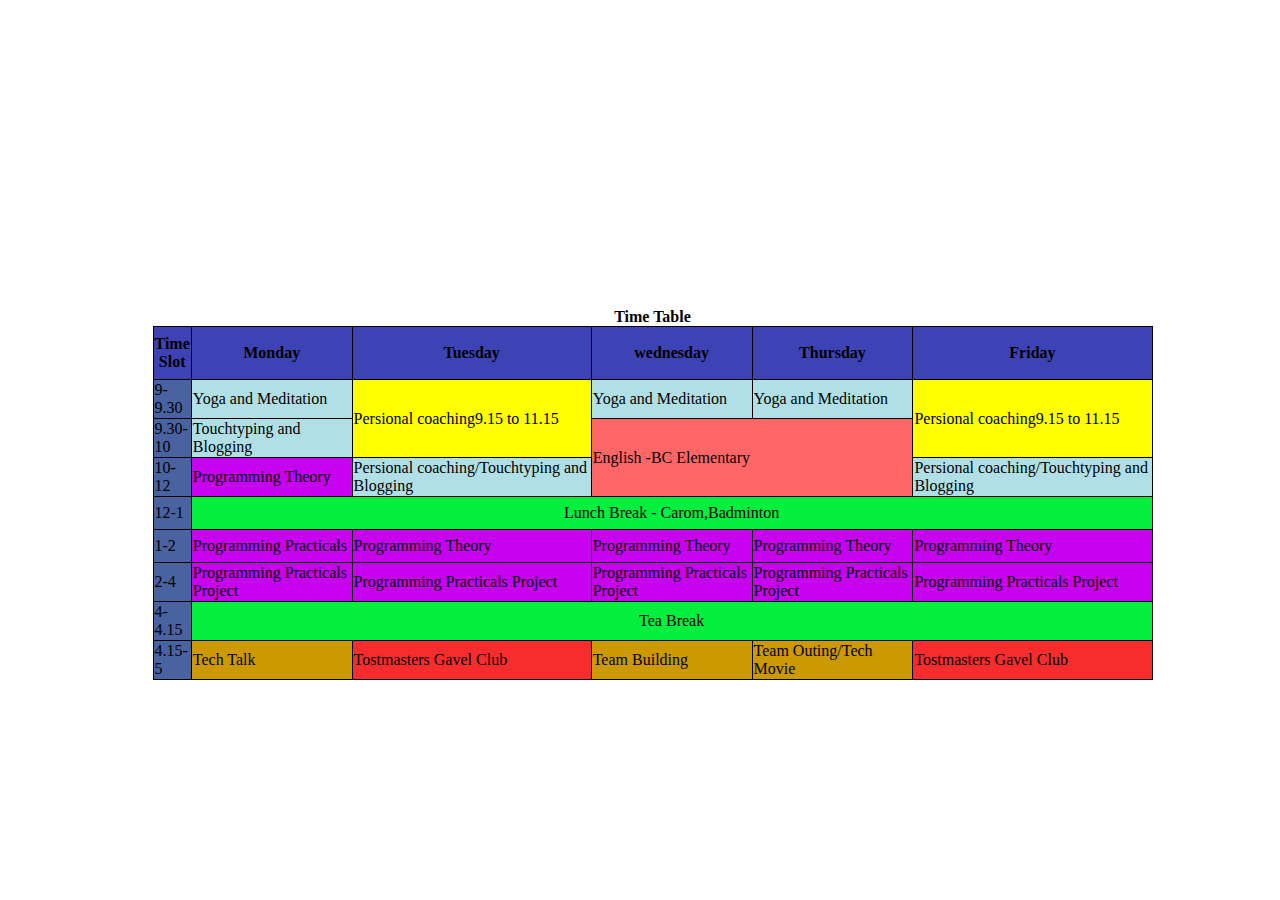
<file: Time_Table/timetable.html>
<!DOCTYPE html>
<html>
  <head>
    <meta charset="utf-8">
    <title>Time table</title>
    <link href="timetable.css" rel="stylesheet" type="text/css" media="screen"/>
  </head>
  <body>
    <div class="bot">
    <table align="center">
      <caption><b>Time Table</b></caption>
      <col class="numcol">

      <tr class="firstline"><!--first raw-->
        <th>Time Slot</th>
        <th>Monday</th>
        <th>Tuesday</th>
        <th>wednesday</th>
        <th>Thursday</th>
        <th>Friday</th>
      </tr>


        <tr><!--second raw-->
          <td>9-9.30</td>
          <td class="powderblue">Yoga and Meditation</td>
          <td rowspan="2" class="yellow">Persional coaching9.15 to 11.15</td>
          <td class="powderblue">Yoga and Meditation</td>
          <td class="powderblue">Yoga and Meditation</td>
          <td rowspan="2" class="yellow">Persional coaching9.15 to 11.15</td>
        </tr>

        <tr><!--3rd raw-->
          <td>9.30-10</td>
          <td class="powderblue">Touchtyping and Blogging</td>
          <td rowspan="2" colspan="2" class="lightred">English -BC Elementary</td>

      </tr>

        <tr><!--4th raw-->
          <td>10-12</td>
          <td class="purple">Programming Theory</td>
          <td class="powderblue">Persional coaching/Touchtyping and Blogging</td>
          <td class="powderblue">Persional coaching/Touchtyping and Blogging</td>
        </tr>

        <tr><!--5th raw-->
          <td>12-1</td>
          <td colspan="6" class="green">Lunch Break - Carom,Badminton</td>
        </tr>

        <tr><!--6th raw-->
          <td>1-2</td>
          <td class="purple">Programming Practicals</td>
          <td class="purple">Programming Theory</td>
          <td class="purple">Programming Theory</td>
          <td class="purple">Programming Theory</td>
          <td class="purple">Programming Theory</td>
        </tr>

        <tr><!--7th raw-->
          <td>2-4</td>
          <td class="purple">Programming Practicals Project</td>
          <td class="purple">Programming Practicals Project</td>
          <td class="purple">Programming Practicals Project</td>
          <td class="purple">Programming Practicals Project</td>
          <td class="purple">Programming Practicals Project</td>
        </tr>


        <tr><!--8th raw-->
          <td>4-4.15</td>
          <td colspan="6" class="green">Tea Break</td>
        </tr>

        <tr><!--9th raw-->
          <td>4.15-5</td>
          <td class="darkyellow">Tech Talk</td>
          <td class="red">Tostmasters Gavel Club</td>
          <td class="darkyellow">Team Building</td>
          <td class="darkyellow">Team Outing/Tech Movie</td>
          <td class="red">Tostmasters Gavel Club</td>
        </tr>



    </table>
  </div>
  </body>
</html>
</file>
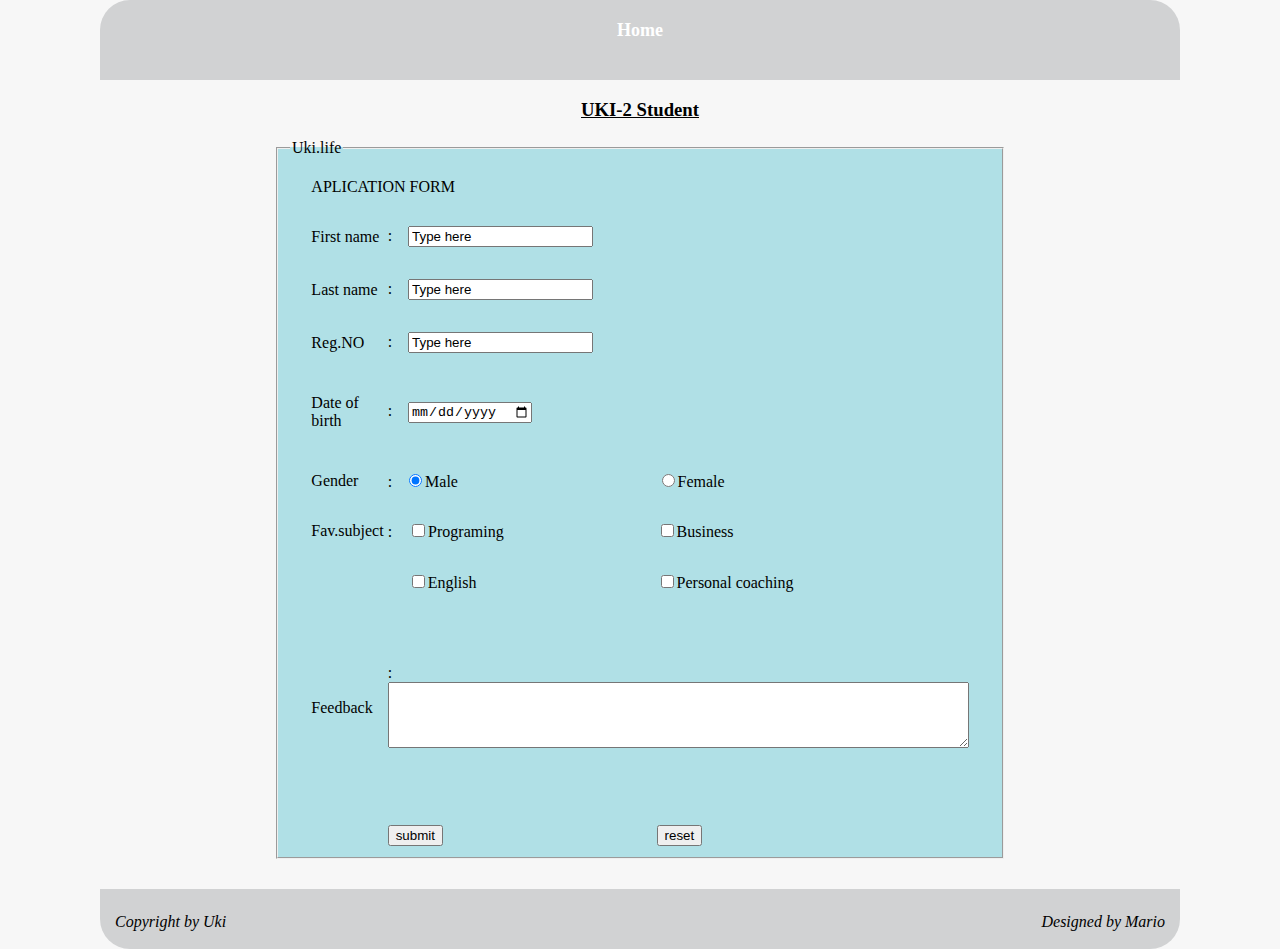
<file: UKI project/form.html>
<!DOCTYPE html>
<html>
  <head>
    <meta charset="utf-8">
    <title>uki</title>
    <link rel="stylesheet" type="text/css" href="css/style.css">
  </head>
  <body id="main-container">
    <div class="header header-link">
      <a href="index.html">Home</a>
    </div>
      <center> <h3><u>UKI-2 Student</u></h3> </center>
<center><fieldset style="width:700px;background-color:powderblue;height:700px;">
  <legend>Uki.life</legend>


    <table width="100px" height="700px" align="center">

  <tr>
    <td colspan="3">APLICATION FORM</td>
  </tr>

  <tr>
    <td>First name</td>
    <td colspan="2">
      :&nbsp&nbsp&nbsp
      <input type="text" name="firstname" value="Type here">
    </td>
  </tr>

  <tr>
    <td>Last name</td>
    <td colspan="2">:&nbsp&nbsp&nbsp
      <input type="text" name="lastname" value="Type here">
    </td>
  </tr>

  <tr>
    <td>Reg.NO</td>
    <td colspan="2">:&nbsp&nbsp&nbsp
      <input type="text" name="reg_no" value="Type here">
    </td>
  </tr>

  <tr>
    <td>Date of birth</td>
    <td colspan="2">:&nbsp&nbsp&nbsp
      <input type="date" name="date_of_birth" value="Type here">
    </td>
  </tr>

  <tr>
    <td>Gender</td>
    <td>:&nbsp&nbsp&nbsp<input type="radio" name="gender" value="male" checked>Male
    </td>
    <td><input type="radio" name="gender" value="female">Female
    </td>
  </tr>

  <tr>
    <td>Fav.subject</td>
    <td>:&nbsp&nbsp&nbsp
    <input type="checkbox" name="programing" value="check">Programing
    </td>
    <td><input type="checkbox" name="business" value="check">Business</td>
  </tr>

  <tr>
    <td></td>
    <td>&nbsp&nbsp&nbsp&nbsp&nbsp<input type="checkbox" name="English" value="check">English</td>
    <td><input type="checkbox" name="personal_coaching" value="check">Personal coaching</td>
  </tr>

  <tr>
    <td>Feedback</td>
    <td colspan="2">:&nbsp&nbsp
      <textarea name="feedback" rows="4" cols="70"></textarea>
    </td>
  </tr>

  <tr>
    <td></td>
    <td>
      <input type="submit" name="submit" value="submit">
    </td>
    <td>
      <input type="reset" name="reset" value="reset">
    </td>
  </tr>
    </table>
  </fieldset></center>
  <div class="footer">
    <div class="copyright">
      <p>Copyright by Uki</p>
    </div>
    <div class="designedby">
      <p>Designed by Mario</p>
    </div>

  </div>
  </body>
</html>
</file>
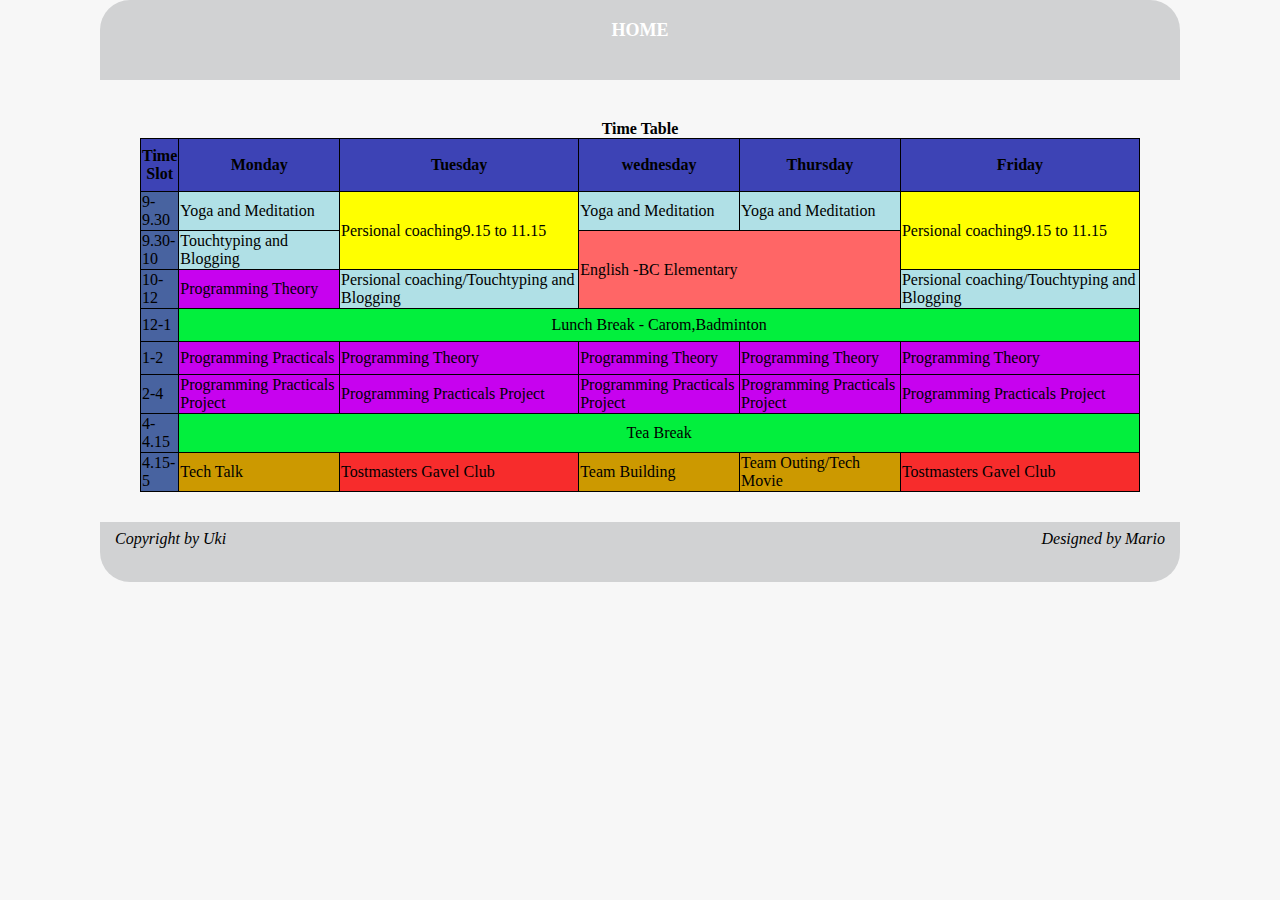
<file: UKI project/timetable.html>
<!DOCTYPE html>
<html>
  <head>
    <meta charset="utf-8">
    <title>Time table</title>
    <link type="text/css" rel="stylesheet" href="css/timetable.css" media="screen"/>
    <link type="text/css" rel="stylesheet" href="css/style.css" media="screen"/>

  </head>
  <body id="main-container">
    <div class="header header-link">
    <a href="index.html" >HOME </a>
  </div>

    <div class="bot">
    <table align="center">
      <caption><b>Time Table</b></caption>
      <col class="numcol">

      <tr class="firstline"><!--first raw-->
        <th>Time Slot</th>
        <th>Monday</th>
        <th>Tuesday</th>
        <th>wednesday</th>
        <th>Thursday</th>
        <th>Friday</th>
      </tr>


        <tr><!--second raw-->
          <td>9-9.30</td>
          <td class="powderblue">Yoga and Meditation</td>
          <td rowspan="2" class="yellow">Persional coaching9.15 to 11.15</td>
          <td class="powderblue">Yoga and Meditation</td>
          <td class="powderblue">Yoga and Meditation</td>
          <td rowspan="2" class="yellow">Persional coaching9.15 to 11.15</td>
        </tr>

        <tr><!--3rd raw-->
          <td>9.30-10</td>
          <td class="powderblue">Touchtyping and Blogging</td>
          <td rowspan="2" colspan="2" class="lightred">English -BC Elementary</td>

      </tr>

        <tr><!--4th raw-->
          <td>10-12</td>
          <td class="purple">Programming Theory</td>
          <td class="powderblue">Persional coaching/Touchtyping and Blogging</td>
          <td class="powderblue">Persional coaching/Touchtyping and Blogging</td>
        </tr>

        <tr><!--5th raw-->
          <td>12-1</td>
          <td colspan="6" class="green">Lunch Break - Carom,Badminton</td>
        </tr>

        <tr><!--6th raw-->
          <td>1-2</td>
          <td class="purple">Programming Practicals</td>
          <td class="purple">Programming Theory</td>
          <td class="purple">Programming Theory</td>
          <td class="purple">Programming Theory</td>
          <td class="purple">Programming Theory</td>
        </tr>

        <tr><!--7th raw-->
          <td>2-4</td>
          <td class="purple">Programming Practicals Project</td>
          <td class="purple">Programming Practicals Project</td>
          <td class="purple">Programming Practicals Project</td>
          <td class="purple">Programming Practicals Project</td>
          <td class="purple">Programming Practicals Project</td>
        </tr>


        <tr><!--8th raw-->
          <td>4-4.15</td>
          <td colspan="6" class="green">Tea Break</td>
        </tr>

        <tr><!--9th raw-->
          <td>4.15-5</td>
          <td class="darkyellow">Tech Talk</td>
          <td class="red">Tostmasters Gavel Club</td>
          <td class="darkyellow">Team Building</td>
          <td class="darkyellow">Team Outing/Tech Movie</td>
          <td class="red">Tostmasters Gavel Club</td>
        </tr>



    </table>
  </div>

  <div class="footer">
    <div class="copyright">
      Copyright by Uki
    </div>
    <div class="designedby">
      Designed by Mario
    </div>
  </div>
  </body>
</html>
</file>
<file: Time_Table/timetable.css>
.bot{
  padding: 300px 75px 75px 100px;
}


table{
    width: 1000px;
    border: 1px solid black;
    height: auto;
    border-collapse: collapse;
    font-family: "Times New Roman", Times, serif;
  }
  th{
    border: 1px solid black;
    border-collapse: collapse;
    height: 50px;
  }
  td{
    border: 1px solid black;
    height: 30px;
    border-collapse: collapse;
  }
  caption{
    caption-side:center;
  }

.numcol {
  background-color: #4863A0;
  width: 30px;
}

.firstline {
  background-color: #3D43B5;
}

.purple{
  background-color: #c702ef;
}

.green{
  background-color: #02ef3d;
  text-align: center;
}

.yellow{
  background-color: #FFFF00;
}

.darkyellow{
  background-color: #CC9900;
}

.red{
  background-color: #f72c2c;
}

.lightred{
  background-color: #FF6666;
}

.powderblue{
  background-color: powderblue;
}
</file>
<file: UKI project/css/style.css>
#main-container {
  background-color: #f7f7f7;
  width: 1080px;
  margin: auto;
  border-radius: 30px;
}
.header {
  height: 60px;
  background-color: #d1d2d3;
  border-radius: 30px 30px 0px 0px;
}
.header-link{
  text-align: center;
  padding-top: 20px;
  font-size: 18px;
  word-spacing: 20px;
}

.header-link a {
  color: #ffffff;
  text-decoration: none;
  font-weight: bold;
}

.main-image {
  width: 1080px;
  height: 200px;
}
.image-style img{
  width: 1080px;
  height: auto;
}

.main-content {
  width: 1080px;
  height: 500px;
  margin-top: 20px;
  padding: 10px;
}
.content-one{
  width: 800px;
  height: 220px;
  background-color: #d1d2d3;
  margin: auto;
  border-radius: 50px;
}
.main-content h3{
  padding: 5px;
  text-align: center;
  color: #2c75ea;
}

.main-content p{
  text-align: justify;
  padding: 15px;
  margin-top: -30px;
}

.content-two{
  float: left;
  width: 400px;
  height: 250px;
  background-color: #d1d2d3;
  border-radius: 50px;
  margin-top: 30px;
  margin-left: 130px;
}

.content-three{
  float:right;
  width: 400px;
  height: 250px;
  background-color: #d1d2d3;
  border-radius: 50px;
  margin-top: 30px;
  margin-right: 130px;
}
.footer{
  width: 1080px;
  height: 60px;
  background-color: #d1d2d3;
  margin-top: 30px;
  border-radius: 0px 0px 30px 30px;
}
.copyright{
  font-style: italic;
  color: #000000;
  float: left;
  margin-top: 8px;
  margin-left: 15px;
}
.designedby{
  color: #000000;
  float: right;
  margin-top: 8px;
  margin-right: 15px;
  font-style: italic;
}
</file>
<file: UKI project/css/timetable.css>
table{
    width: 1000px;
    border: 1px solid black;
    height: auto;
    border-collapse: collapse;
    font-family: "Times New Roman", Times, serif;
    margin-top: 40px;
  }
  th{
    border: 1px solid black;
    border-collapse: collapse;
    height: 50px;
  }
  td{
    border: 1px solid black;
    height: 30px;
    border-collapse: collapse;
  }
  caption{
    caption-side:center;
  }

.numcol {
  background-color: #4863A0;
  width: 30px;
}

.firstline {
  background-color: #3D43B5;
}

.purple{
  background-color: #c702ef;
}

.green{
  background-color: #02ef3d;
  text-align: center;
}

.yellow{
  background-color: #FFFF00;
}

.darkyellow{
  background-color: #CC9900;
}

.red{
  background-color: #f72c2c;
}

.lightred{
  background-color: #FF6666;
}

.powderblue{
  background-color: powderblue;
}
</file>
